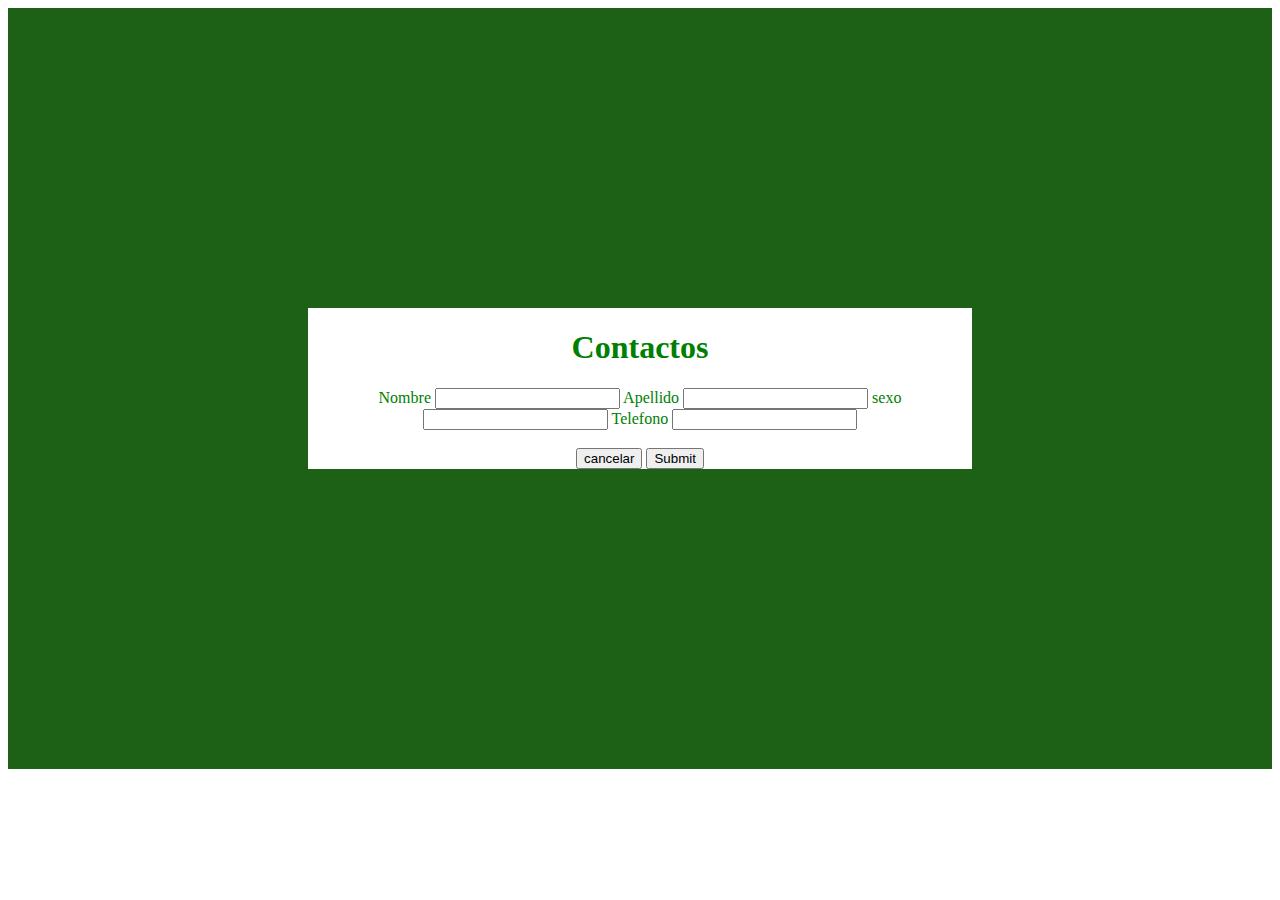
<file: Contacto.html>
<!DOCTYPE html>
<html lang="en">
<head>
    <meta charset="UTF-8">
    <meta name="viewport" content="width=device-width, initial-scale=1.0">
    <title>Document</title>
    <link rel="stylesheet" href="style.css">
</head>
<body>
   <div>
    <form action="">
        <h1>Contactos</h1>
        <label for="nombre">Nombre</label>
        <input type="text" name= "nombre" maxlength="12">
        <label for="apellido">Apellido</label> 
        <input type="text" name="apellido">
        <label for="text">sexo</label>
        <input type="text" name="sexo" minlength="8">
        <label for="telefono">Telefono</label>
        <input type="number"> <br><br>
        <input type="reset" value="cancelar">
        <input type="submit">
    </div>   
</form>
</body>
</html>
</file>
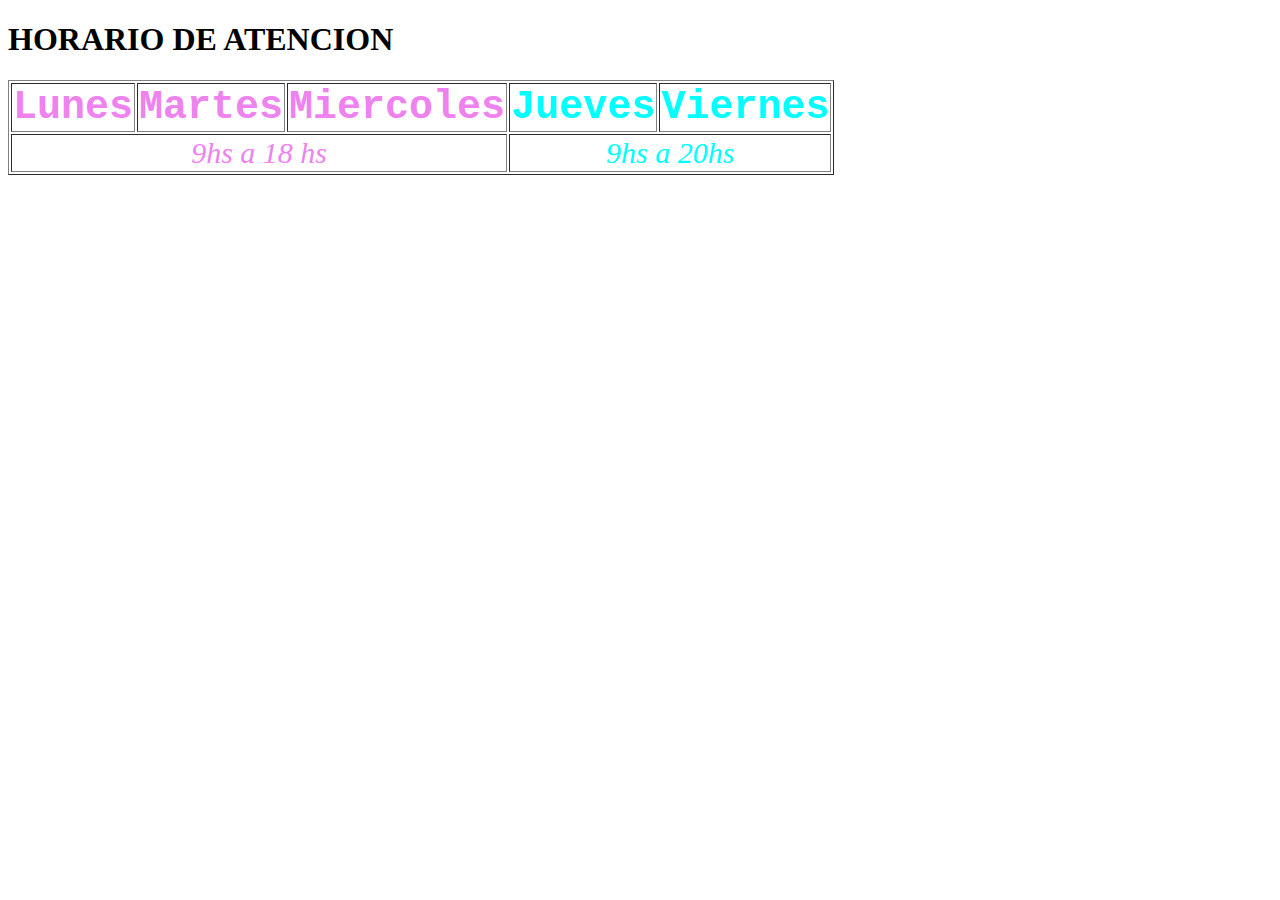
<file: Horario de atencion.html>
<!DOCTYPE html>
<html lang="en">
<head>
    <meta charset="UTF-8">
    <meta name="viewport" content="width=device-width, initial-scale=1.0">
    <title>Document</title>
    <link rel="stylesheet" href="style.css">
</head>
<body>
    <h1>HORARIO DE ATENCION</h1>
    <table border="1">
        <tr>
        <td class="dia1"><b>Lunes</b></td>
        <td class="dia2"><b>Martes</b></td>
        <td class="dia3"><b>Miercoles</b></td>
        <td class="dia4"><b>Jueves</b></td>
        <td class="dia5"><b>Viernes</b></td>
    </tr>
         <tr>
          <td colspan="3"> <center><i class="horario1">9hs a 18 hs</i></center></td> 
          <td colspan="2"> <center><i class="horario2">9hs a 20hs</i></center></td> 
    </tr>
     </table>
</body>
</html>
</file>
<file: style.css>
.dia1,.dia2,.dia3 {
    color: violet;
    font-family: 'Courier New', Courier, monospace;
    font-size: 40px;
}
    .dia4,.dia5 {
    color: aqua;
    font-family: 'Courier New', Courier, monospace;
    font-size: 40px;
}
    .horario1 {
    color: violet;
    font-size: 30px;
 }
    .horario2 {
    color: aqua;
    font-size: 30px;
 }
.contenido{ 
    background-color: yellowgreen;
    width: 100%;
    height: 50%;
       
}

.pie {
    background-color: yellow;
    height: 30%;
}
div {
    border-width: 300px; color:  green;
    background:"Contacto.html";
    border-color: rgb(29, 97, 23);
    text-align: center;
    border-style: solid;
}
.contenedor{
    display: flex;
}
.contacto {
    flex-direction: column;
    margin: 10px;
}
.horario{
    flex-direction: column;
    margin: 10px;
}
.precio {
    flex-direction:column;
    margin: 10px;
}
.compra {
    flex-direction:column;
    margin: 10px;
}

.reloj{
  float: right;
  margin: right 10px;
  margin:left 10px; 
  position: relative;
  bottom: 180px;
  
}
</file>
